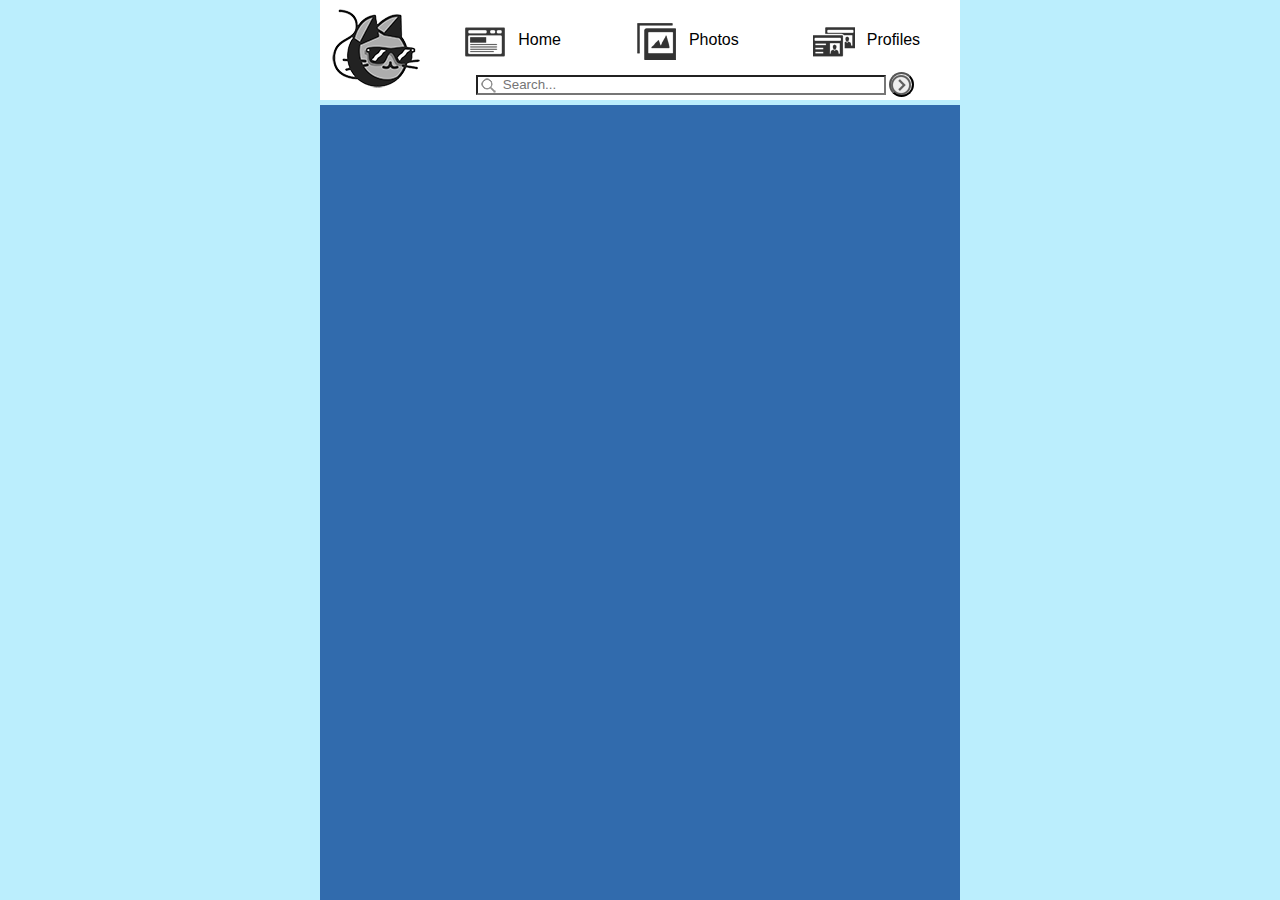
<file: home.html>
<html>
    
    <head>
        
        <link rel="icon" href="icon.png">
        
        <link rel="stylesheet" type="text/css" href="style.css" />
        
		<script src="https://code.jquery.com/jquery-3.2.1.js"></script>
        
        <script>
            function start() {
                $.ajax({
                    url: root + '/posts',
                    method: 'GET'
                }).then(function(data) {
                    //for debugging
                    //console.log(data);
                    posts = data;
                    postnumber = posts.length;
                    //console.log(posts);
                    
                    $.ajax({
                        url: root + '/users',
                        method: 'GET'
                    }).then(function(data) {
                        users = data;
                        //console.log(users);
                        loadPosts('');
                    });
                });
            }
        </script>
    </head>
    
    <body>
        <div id="header">
            <div id="logo"></div>
            <div id="navbar">
                <li class="navitem">
                    <a class="navlink" href="home.html">
                        <img class="navimg" id="homebtn" src="spritesheet.png" />
                        <span class="navtxt" id="hometxt">Home</span>
                    </a>
                </li>
                
                <li class="navitem">
                    <a class="navlink" href="photos.html">
                        <img class="navimg" id="photobtn" src="spritesheet.png" />
                        <span class="navtxt" id="phototxt">Photos</span>
                    </a>
                </li>
                
                <li class="navitem">
                    <a class="navlink" href="profiles.html">
                        <img class="navimg" id="profbtn" src="spritesheet.png" />
                        <span class="navtxt" id="proftxt">Profiles</span>
                    </a>
                </li>
            </div>
            <div id="search">
                <input type="text" id="searchbar" placeholder="Search..." />
                <button id="searchbtn"></button>
            </div>
        </div>

        <div id="main">
            <div id="maincontainer">
                
            </div>
        </div>
        
    </body>
    
    <script src="script.js"></script>
    
</html>
</file>
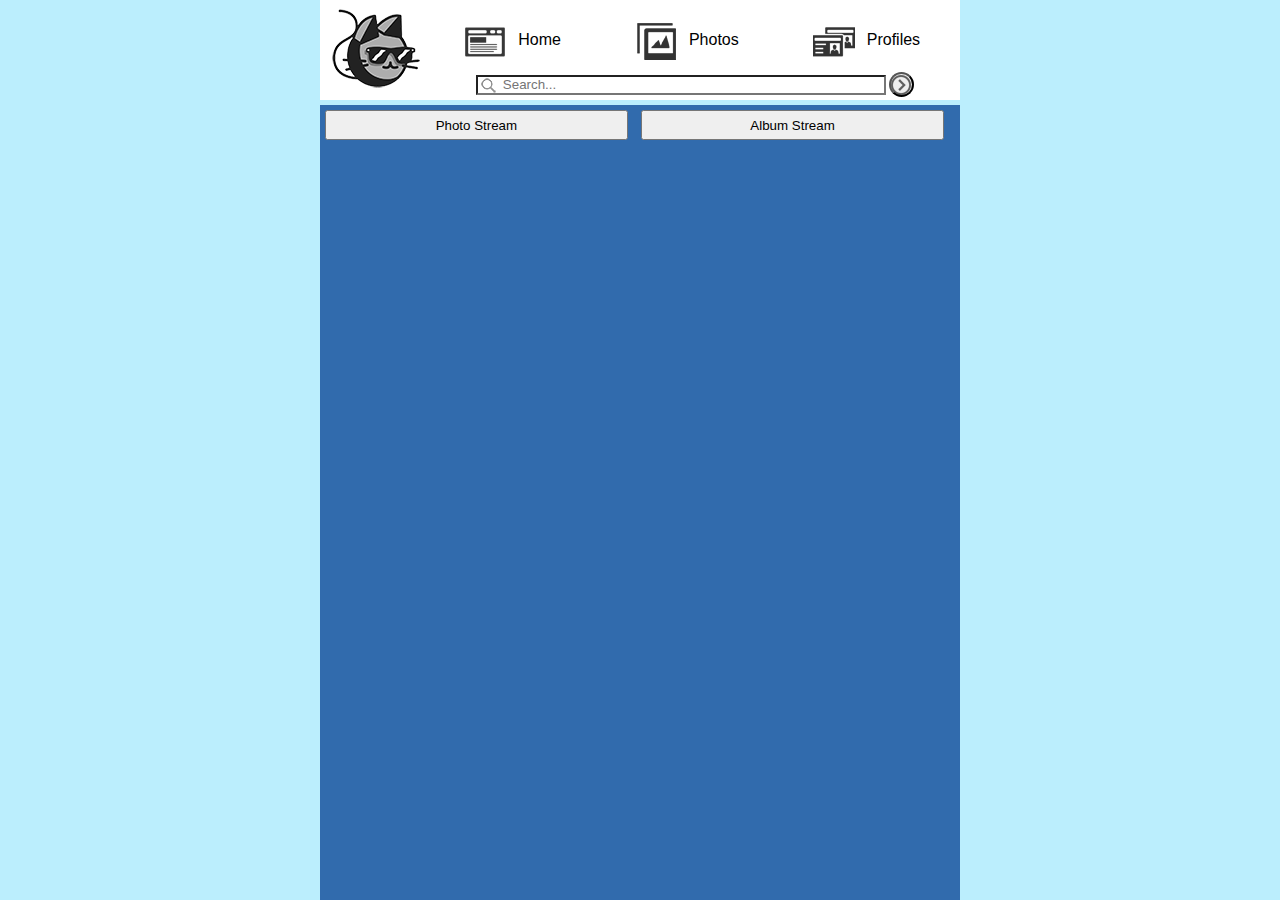
<file: photos.html>
<html>
    <head>
        
        <link rel="icon" href="icon.png">
        
        <link rel="stylesheet" type="text/css" href="style.css" />
        <link rel="stylesheet" type="text/css" href="photos.css" />
        
		<script src="https://code.jquery.com/jquery-3.2.1.js"></script>
        
        <script>
            
            function start() {
                $.ajax({
                    url: root + '/photos',
                    method: 'GET'
                }).then(function(data) {
                    //for debugging
                    //console.log(data);
                    photos = data;
                    photonumber = photos.length;
                    originalPhotoNum = photonumber;
                    //console.log(photos);
                    
                    $.ajax({
                        url: root + '/albums',
                        method: 'GET'
                    }).then(function(data) {
                        albums = data;
                        albumnumber = albums.length;
                        originalAlbumNum = albumnumber;
                        //console.log(albums);
                        
                         $.ajax({
                             url: root + '/users',
                             method: 'GET'
                         }).then(function(data) {
                             users = data;
                             //console.log(albums);
                             loadPhotos('');
                        });
                    });
                });
            }
            
        </script>
    </head>
    
    <body>
        <div id="header">
            <div id="logo"></div>
            <div id="navbar">
                <li class="navitem">
                    <a class="navlink" href="home.html">
                        <img class="navimg" id="homebtn" src="spritesheet.png" />
                        <span class="navtxt" id="hometxt">Home</span>
                    </a>
                </li>
                
                <li class="navitem">
                    <a class="navlink" href="photos.html">
                        <img class="navimg" id="photobtn" src="spritesheet.png" />
                        <span class="navtxt" id="phototxt">Photos</span>
                    </a>
                </li>
                
                <li class="navitem">
                    <a class="navlink" href="profiles.html">
                        <img class="navimg" id="profbtn" src="spritesheet.png" />
                        <span class="navtxt" id="proftxt">Profiles</span>
                    </a>
                </li>
            </div>
            <div id="search">
                <input type="text" id="searchbar" placeholder="Search..." />
                <button id="searchbtn"></button>
            </div>
        </div>
        
        <div id="main">
            <div id="photonav">
                <button class="filterbtn" id="photofilter">Photo Stream</button>
                <button class="filterbtn" id="albumfilter">Album Stream</button>
            </div>            
            <div id="maincontainer">
                
            </div>
        </div>
            
        <div id="myModal" class="modal">
            <span class="close cursor" onclick="closeModal()">&times;</span>
            <div class="modal-content">

                <a class="prev" onclick="plusSlides(-1)">&#10094;</a>
                <a class="next" onclick="plusSlides(1)">&#10095;</a>

                <div class="caption-container">

                </div>    

            </div>
        </div>
    
    </body>
        
    <script src="script.js"></script>
    <script src="photos_script.js"></script>

</html>
</file>
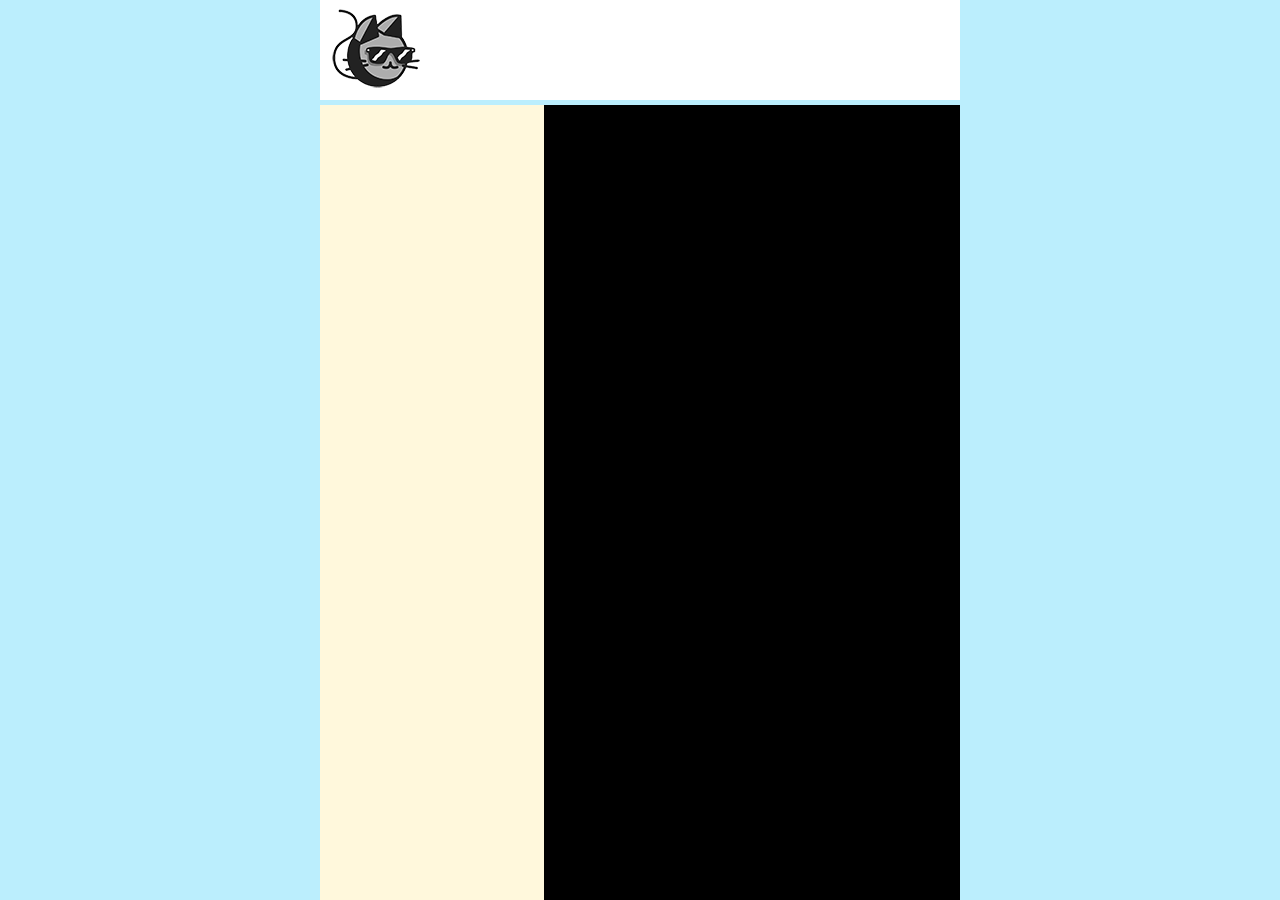
<file: profile.html>
<html>

    <head>
        <link rel="stylesheet" type="text/css" href="style.css"/>
        <script src="https://code.jquery.com/jquery-3.2.1.js"></script>

        <style>
            div#content {
                 position: fixed;
                    bottom: 0px;
                    left: 25%;

                    width: 50%;
                    min-width: 400px;
                    height: -webkit-calc(100% - 105px);
                    
                    background-color: cornflowerblue;
            }
            div#sidebar {
                width: 35%;
                height: 100%;
                display: flex;
                flex-direction: column;
                flex-wrap: wrap;
                background-color: cornsilk;
                position: absolute
            }
            .name {
                width: 75%;
                height: 5%;
                margin-left: 20px;
                margin-bottom: 10px;
                background-color: aquamarine;
                display: flex;
                font-size: 18; 
            }
            .username {
                width: 75%;
                height: 3%;
                margin-left: 20px;
                margin-bottom: 10px;
                background-color: aquamarine;
                display: flex;
                font-size: 16;
            }
            .email {
                width: 75%;
                height: 3%;
                margin-left: 20px;
                margin-bottom: 5px;
                background-color: aquamarine;
                display: flex;
                font-size: 16;
            }
            .street {
                width: 75%;
                height: 20%;
                margin-left: 20px;
                margin-bottom: 5px;
                background-color: aquamarine;
                display: flex;
                font-size: 14;
            }
            .suite {
                width: 75%;
                height: 20%;
                margin-left: 20px;
                margin-bottom: 5px;
                background-color: aquamarine;
                display: flex;
                font-size: 14;
            }
            .city {
                width: 75%;
                height: 20%;
                margin-left: 20px;
                margin-bottom: 5px;
                background-color: aquamarine;
                display: flex;
                font-size: 14;
            }
            .zipcode {
                width: 75%;
                height: 20%;
                margin-left: 20px;
                margin-bottom: 5px;
                background-color: aquamarine;
                display: flex;
                font-size: 14;
            }
            .phone {
                width: 75%;
                height: 3%;
                margin-left: 20px;
                margin-bottom: 10px;
                background-color: aquamarine;
                display: flex;
                font-size: 12;
            }
            .website {
                width: 75%;
                height: 3%;
                margin-left: 20px;
                margin-bottom: 10px;
                background-color: aquamarine;
                display: flex;
                font-size: 16;
            }
            .cname {
                width: 75%;
                height: 28%;
                margin-left: 20px;
                margin-bottom: 5px;
                background-color: aquamarine;
                display: flex;
                font-size: 14;
            }
            .catchPhrase {
                width: 75%;
                height: 28%;
                margin-left: 20px;
                margin-bottom: 5px;
                background-color: aquamarine;
                display: flex;
                font-size: 14;
            }
            .bs {
                width: 75%;
                height: 28%;
                margin-left: 20px;
                margin-bottom: 5px;
                background-color: aquamarine;
                display: flex;
                font-size: 14;
            }
            .address {
                width: 100%;
                height: 15%;
                background-color:aqua;
            }
            .company {
                width: 100%;
                height: 12%;
                background-color: aqua;
            }
            div#posts {
                width: 100%;
                height: 50%;
                display: flex;
                flex-direction: row;
                flex-wrap: wrap;
                background-color:black;
                
                overflow-x: scroll;
            }
            div#photos {
                width: 100%;
                height: 50%;
                display: flex;
                flex-direction: row;
                flex-wrap: wrap;
                background-color:black;
                
                overflow-x: scroll;
            }
            div#po-container {
                position: absolute;
                width: 100%;
            }
            table.post {
                width: -webkit-calc(100% - 30px);
                min-height: 50px;

                margin: 15px;
                padding: 5px;
                border-spacing: 5px;

                background-color: white;
            }

            table, td {
                border: 1px solid gray;
                border-radius: 5px;
            }
            .margin {
                margin-bottom: 10px;
            }
        </style>
            
        <script>
            var root = 'https://jsonplaceholder.typicode.com';
            var users;
            var posts;
            var photos;
            var postnumber;
            var usernumber;
            
            $(document).ready(function(){
                start();
                loadPost();
            });
            
             $(window).on('resize', function(){
                var win = $(this);
                if (win.width() < 800) {
                    $('#header').css({
                        left: '-webkit-calc(50% - 200px)'
                    });
                    
                    $('#main').css({
                        left: '-webkit-calc(50% - 200px)'
                    });
                }
                else {
                    $('#header').css({
                        left: '25%'
                    });
                    
                    $('#main').css({
                        left: '25%'
                    });
                }
            });
            
            function start() {
                $.ajax({
                    url: root + '/users',
                    method: 'GET'
                }).then(function(data){
                    users = data;
                    //usernumber = users.id;
                    postnumber = users[0].id * 10;
                    console.log(postnumber);
                    
                    var name = document.createElement("div");
                    var username = document.createElement("div");
                    var email = document.createElement("div");
                    var address = document.createElement("div");
                    var street = document.createElement("div");
                    var suite = document.createElement("div");
                    var city = document.createElement("div");
                    var zipcode = document.createElement("div");
                    var phone = document.createElement("div");
                    var website = document.createElement("div");
                    var company = document.createElement("div");
                    var cname = document.createElement("div");
                    var catchPhrase = document.createElement("div");
                    var bs = document.createElement("div");
                    
                    $(name).addClass("name");
                    $(username).addClass("username");
                    $(email).addClass("email");
                    $(address).addClass("address");
                    $(street).addClass("street");
                    $(suite).addClass("suite");
                    $(city).addClass("city");
                    $(zipcode).addClass("zipcode");
                    $(phone).addClass("phone");
                    $(website).addClass("website");
                    $(company).addClass("company");
                    $(cname).addClass("cname");
                    $(catchPhrase).addClass("catchPhrase");
                    $(bs).addClass("bs");
                    
                    $(name).html(users[0].name);
                    $(username).html(users[0].username);
                    $(email).html(users[0].email);
                    $(street).html(users[0].address.street);
                    $(suite).html(users[0].address.suite);
                    $(city).html(users[0].address.city);
                    $(zipcode).html(users[0].address.zipcode);
                    $(phone).html(users[0].phone);
                    $(website).html(users[0].website);
                    $(cname).html(users[0].company.name);
                $(catchPhrase).html(users[0].company.catchPhrase);
                    $(bs).html(users[0].company.bs);
                    
                    $("#sidebar").append(name);
                    $("#sidebar").append(username);
                    $("#sidebar").append(email);
                    $(address).append(street);
                    $(address).append(suite);
                    $(address).append(city);
                    $(address).append(zipcode);
                    $("#sidebar").append(address);
                    $("#sidebar").append(phone);
                    $("#sidebar").append(website);
                    $(company).append(cname);
                    $(company).append(catchPhrase);
                    $(company).append(bs);
                    $("#sidebar").append(company);
                 
                });
            }
                function loadPost() {
                    $.ajax({
                    url: root + '/posts',
                    method: 'GET'
                    }).then(function(data){
                        posts = data;
                        
                        var post = posts[postnumber - 1];
                        var user = users[post.userid - 1];
                        
                         var posttb = document.createElement("table");
                        //var pic = document.createElement("td");
                        var username = document.createElement("td");
                        var title = document.createElement("td");
                        var content = document.createElement("td");
                        var row1 = document.createElement("tr");
                        var row2 = document.createElement("tr");
                        var row3 = document.createElement("tr");
                        
                        $(posttb).addClass("post");
                        //$(pic).addClass("userpic");
                        $(username).addClass("username");
                        $(title).addClass("title");
                        $(content).addClass("content");

                        $(username).html(users[0].username);
                        $(title).html(post.title);
                        $(content).html(post.body);
                        
                        $(row1).append(username);
                        $(row2).append(title);
                        $(row3).append(content);
                        console.log(row1);

                        $(posttb).append(row1);
                        $(posttb).append(row2);
                        $(posttb).append(row3);
                        
                        var tempdiv = document.createElement("div");
                        var loadBtn = document.createElement("button");
                        
                        $(loadBtn).text("Load More");
                        $(tempdiv).attr("id", "endofpage");
                        $(loadBtn).attr("id", "loadbtn");
                        
                        $(tempdiv).append(loadBtn);
                        $('#loadbtn').click(function(){
                            loadMorePosts();
                        });
                        console.log(posttb);
                        $("#po-container").append(posttb);
                        $("#po-container").append(tempdiv);
                        
                    });
                }
                
        /*       function loadMorePosts() {
                    $("#endofpage").remove();
                    $("#photos").remove();
                    
                    for(var i = 0 ; i < 9; i++) {
                    var post = posts[postnumber - 2];
                    var user = users[post.userId - 2];
                    //console.log('post ' + postnumber + user.name);
                    
                    var posttb = document.createElement("table");
                    //var pic = document.createElement("td");
                    var username = document.createElement("td");
                    var title = document.createElement("td");
                    var content = document.createElement("td");
                    var row1 = document.createElement("tr");
                    var row2 = document.createElement("tr");
                    var row3 = document.createElement("tr");

                    $(posttb).addClass("post");
                    //$(pic).addClass("userpic");
                    $(username).addClass("username");
                    $(title).addClass("title");
                    $(content).addClass("content");
                    
                    $(username).html(user.username);
                    $(title).html(post.title);
                    $(content).html(post.body);
                    
                    //$(pic).attr("rowspan", 3);
                    
                    //$(row1).append(pic);
                    $(row1).append(username);
                    $(row2).append(title);
                    $(row3).append(content);
                    console.log(row1);
                    
                    $(posttb).append(row1);
                    $(posttb).append(row2);
                    $(posttb).append(row3);
                    
                    console.log(posttb);
                    $("#po-container").append(posttb);
                    
                    postnumber--;
                }
                
            }*/
            
        </script>
    </head>

    <body>
        <div id="header">
            <div id="logo"></div>
            <div id="navbar">
                <a href="home.html">
                    <li class="navitem" id="homebtn"></li>
                </a>
                <a href="photos.html">
                    <li class="navitem" id="photobtn"></li>
                </a>
                <a href="profiles.html">
                    <li class="navitem" id="profbtn"></li>
                </a>
            </div>
        </div>
        
        <div id="content">
            <div id="sidebar"></div>
            <div id="posts">
                <div id="po-container"></div>
            </div>
                
            <div id="photos">
                <div id="ph-container"></div>
            </div>
                
        </div>
            
        
    
    </body>

</html>
</file>
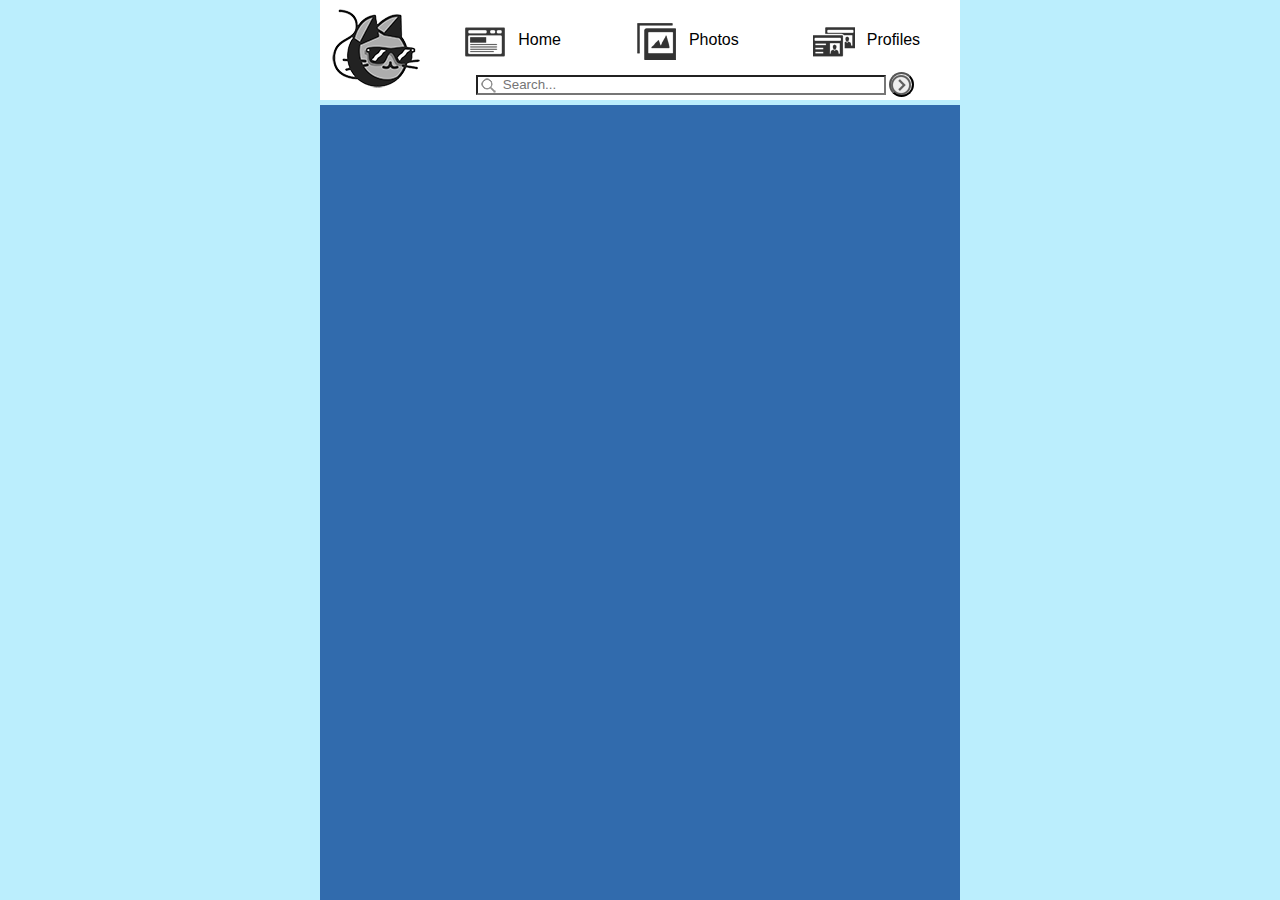
<file: profiles.html>
<html>
    
    <head>
        
        <link rel="icon" href="icon.png">
        
        <link rel="stylesheet" type="text/css" href="style.css" />
        <link rel="stylesheet" type="text/css" href="photos.css" />
        
		<script src="https://code.jquery.com/jquery-3.2.1.js"></script>
        
        <script>
            var key;
            var usernumber;
            
            function start() {
                
                key = window.location.search;
                
                if(key.trim() != '') {
                    key = key.split('=');
                    key = key[1];
                    
                    $.ajax({
                        url: root + '/users?id=' + key,
                        method: 'GET'
                    }).then(function(data) {
                        users = data;
                        user = users[0];
                        document.title = user.name;

                        $.ajax({
                            url: root + '/posts?userId=' + key,
                            method: 'GET'
                        }).then(function(data) {
                            posts = data;
                            
                            $.ajax({
                                url: root + '/albums?userId=' + key,
                                method: 'GET'
                            }).then(function(data) {
                                albums = data;
                                
                                $.ajax({
                                    url: root + '/photos',
                                    method: 'GET'
                                }).then(function(data) {
                                    photos = data;
                                    displayProfile();
                                });
                            });
                        });
                    });
                } else {
                    document.title = 'Profiles';
                    $.ajax({
                        url: root + '/users',
                        method: 'GET'
                        }).then(function(data) {
                            users = data;
                            //console.log(users);
                            loadProfiles();
                    });
                }
                
            }
            
            function displayProfile() {
                
                //console.log(posts);
                //console.log(user);
                
                $('#main').css({
                    'overflow-y': 'hidden',
                    'background-color': 'skyblue'
                });
            
                $('#maincontainer').css({
                    'position': 'fixed',
                    'bottom': '0px',
                    'width': '100%',
                    'height': '-webkit-calc(45% - 80px)',
                    'background-color': '#316bad'
                });
                
                sizeFunction();
                
                var pcon = document.createElement("div");
                var ucon = document.createElement("div");
                var acon = document.createElement("div");
                
                $(ucon).attr('id', "usercontainer");
                $(pcon).attr('id', "postcontainer");
                $(acon).attr('id', "albumcontainer");
                
                $(pcon).addClass("streamcontainer");
                $(acon).addClass("streamcontainer");
                
                var ptext = document.createElement("span");
                var atext = document.createElement("span");
                $(ptext).text('Posts');
                $(atext).text('Albums');
                
                loadProfiles();
                $(ucon).append($('.user'));
                $("#main").append(ucon);
                
                $.ajax({
                        url: root + '/users',
                        method: 'GET'
                    }).then(function(data) {
                        users = data;

                        loadPosts();
                        $(pcon).append($('.post'));
                        $("#maincontainer").append(pcon);

                        findAlbum();
                        $(acon).append($('#photocontainer'));
                        $('#maincontainer').append(acon);

                        if($("#endofpage").length) {
                            $("#endofpage").remove();
                        }
                    });
                
            }
            
        </script>
        <style>
            
            div#usercontainer {
                width: 100%;
                height: 50%;
                position: absolute;
            }
            
            div.streamcontainer {
                width: 50%;
                height: 100%;
                position: absolute;
                bottom: 0px;
                
                overflow-y: scroll;
                text-align: center;
                font-size: 18px;
            }
            
            div#postcontainer {
                left: 0px;
            }
            
            div#albumcontainer {
                right: 0px;
            }
        </style>
    </head>
    
    <body>
        
        <div id="header">
            <div id="logo"></div>
            <div id="navbar">
                <li class="navitem">
                    <a class="navlink" href="home.html">
                        <img class="navimg" id="homebtn" src="spritesheet.png" />
                        <span class="navtxt" id="hometxt">Home</span>
                    </a>
                </li>
                
                <li class="navitem">
                    <a class="navlink" href="photos.html">
                        <img class="navimg" id="photobtn" src="spritesheet.png" />
                        <span class="navtxt" id="phototxt">Photos</span>
                    </a>
                </li>
                
                <li class="navitem">
                    <a class="navlink" href="profiles.html">
                        <img class="navimg" id="profbtn" src="spritesheet.png" />
                        <span class="navtxt" id="proftxt">Profiles</span>
                    </a>
                </li>
            </div>
            <div id="search">
                <input type="text" id="searchbar" placeholder="Search..." />
                <button id="searchbtn"></button>
            </div>
        </div>

        <div id="main">
            <div id="maincontainer">
            </div>
        </div>
        
    </body>
    
    <script src="script.js"></script>
    <script src="photos_script.js"></script>
    
</html>
</file>
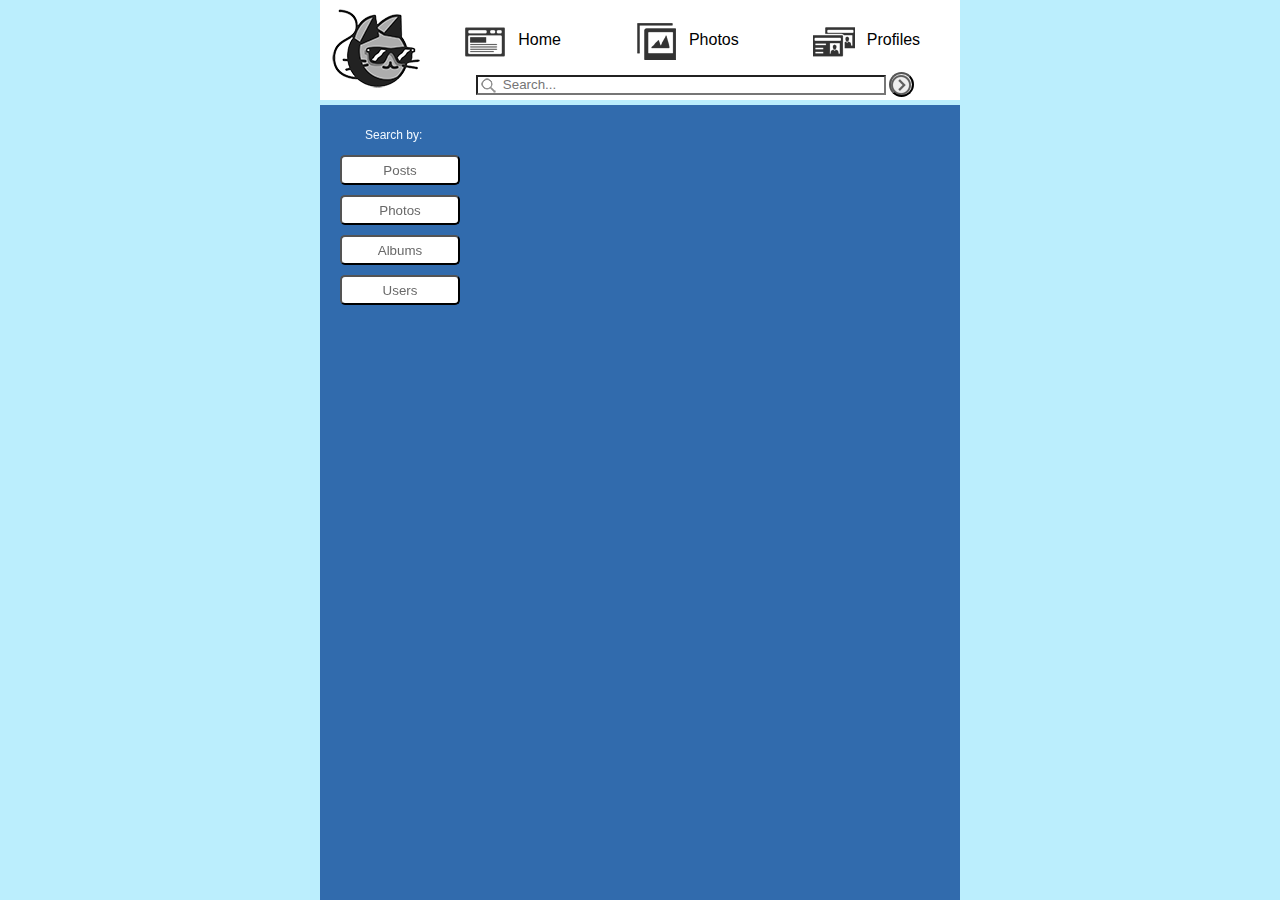
<file: search.html>
<html>
    
    <head>
        
        <link rel="icon" href="icon.png">
        
        <link rel="stylesheet" type="text/css" href="style.css" />
        <link rel="stylesheet" type="text/css" href="search.css" />
        <link rel="stylesheet" type="text/css" href="photos.css" />
        
		<script src="https://code.jquery.com/jquery-3.2.1.js"></script>
        
        <script>
            
            $(document).ready(function(){
                $('#postsfilter').click(function(){
                    from = 'home';
                    reset();
                });
                
                $('#photofilter').click(function(){
                    from = 'photos';
                    reset();
                });
                
                $('#albumfilter').click(function(){
                    from = 'albums';
                    reset();
                });
                
                $('#userfilter').click(function(){
                    from = 'profiles';
                    reset();
                });
            });
            
            function start() {
                key = window.location.search;
                key = key.split('?');
                
                from = key[1];
                key = key[2].toLowerCase();
                
                $('#searchbar').val(key);
                
                displaySearch();
            }
            
            function displaySearch() {
                
                switch(from) {
                    case 'home':
                    case 'search':
                        $.ajax({
                            url: root + '/posts',
                            method: 'GET'
                        }).then(function(data) {
                            posts = data;
                            postnumber = posts.length;
                            
                            $.ajax({
                                url: root + '/users',
                                method: 'GET'
                            }).then(function(data) {
                                users = data;
                                filterPosts(key);
                            });
                        });
                        break;
                    case 'photos':
                        $.ajax({
                            url: root + '/photos',
                            method: 'GET'
                        }).then(function(data) {
                            photos = data;
                            photonumber = photos.length;
                            
                            $.ajax({
                                url: root + '/albums',
                                method: 'GET'
                            }).then(function(data) {
                                albums = data;
                                albumnumber = albums.length;
                                
                                $.ajax({
                                    url: root + '/users',
                                    method: 'GET'
                                }).then(function(data) {
                                    users = data;
                                    filterPhotos(key);
                                });
                            });
                        });
                        break;
                    case 'albums':
                        $.ajax({
                            url: root + '/photos',
                            method: 'GET'
                        }).then(function(data) {
                            photos = data;
                            photonumber = photos.length;
                            
                            $.ajax({
                                url: root + '/albums',
                                method: 'GET'
                            }).then(function(data) {
                                albums = data;
                                albumnumber = albums.length;
                                
                                $.ajax({
                                    url: root + '/users',
                                    method: 'GET'
                                }).then(function(data) {
                                    users = data;
                                    filterAlbums(key);
                                });
                            });
                        });
                        break;
                    case 'profiles':
                        $.ajax({
                            url: root + '/users',
                            method: 'GET'
                        }).then(function(data) {
                            users = data;
                            usernumber = users.length;
                            filterUsers(key);
                        });
                        break;
                }
                
            }
            
            function reset() {
                $('#searchres').text('');
                $('#maincontainer').remove();
                var maincont = document.createElement("div");

                $(maincont).attr("id", "maincontainer");

                $("#main").append(maincont);
                search();
            }
            
        </script>
    </head>
    
    <body>
        
        <div id="header">
            <div id="logo"></div>
            <div id="navbar">
                <li class="navitem">
                    <a class="navlink" href="home.html">
                        <img class="navimg" id="homebtn" src="spritesheet.png" />
                        <span class="navtxt" id="hometxt">Home</span>
                    </a>
                </li>
                
                <li class="navitem">
                    <a class="navlink" href="photos.html">
                        <img class="navimg" id="photobtn" src="spritesheet.png" />
                        <span class="navtxt" id="phototxt">Photos</span>
                    </a>
                </li>
                
                <li class="navitem">
                    <a class="navlink" href="profiles.html">
                        <img class="navimg" id="profbtn" src="spritesheet.png" />
                        <span class="navtxt" id="proftxt">Profiles</span>
                    </a>
                </li>
            </div>
            <div id="search">
                <input type="text" id="searchbar" placeholder="Search..." />
                <button id="searchbtn"></button>
            </div>
        </div>

        <div id="main">
            <div id="filtercontainer">
                <span>Search by:</span>
                <button class="filterbutton" id="postsfilter">Posts</button>
                <br>
                <button class="filterbutton" id="photofilter">Photos</button>
                <br>
                <button class="filterbutton" id="albumfilter">Albums</button>
                <br>
                <button class="filterbutton" id="userfilter">Users</button>
            </div>
            
            <div id="searchresults">
                <span id="searchres"></span>
            </div>
            
            <div id="maincontainer">
                
            </div>
        </div>
            
        <div id="myModal" class="modal">
            <span class="close cursor" onclick="closeModal()">&times;</span>
            <div class="modal-content">

                <a class="prev" onclick="plusSlides(-1)">&#10094;</a>
                <a class="next" onclick="plusSlides(1)">&#10095;</a>

                <div class="caption-container">

                </div>    

            </div>
        </div>
        
    </body>
    
    <script src="script.js"></script>
    <script src="photos_script.js"></script>
    
</html>
</file>
<file: style.css>
body {
    font-family: Helvetica, Arial, sans-serif;
    font-size: 12px;
    color: #384651;
    
    background-color: #bbeefd;
}

a {
    text-decoration: none;
    color: #000;
}

a:visited {
    color: #000;
}

a:hover {
    color: 	#0099cc;
}

div#header {
    position: fixed;
    top: 0px;
    left: 25%;
    
    height: 100px;
    width: 50%;
    min-width: 400px;
    margin: 0 auto;
    
    background-color: #fff;
}

div#logo {
    height: 100%;
    padding-left: 100px;
    float: left;
    margin: 0px 5px;
    
    background-image: url(icon.png);
}

div#navbar {
    display: flex;
    flex-direction: row;
    flex-wrap: wrap;
    justify-content: space-around;
    vertical-align: middle;
    
    float: right;
    width: -webkit-calc(100% - 110px);
    height: -webkit-calc(100% - 40px);
    
    overflow-x: hidden;
    overflow-y: hidden;
}

li.navitem {
    margin: 0px auto;
    
    line-height: 80px;
    text-align: center;
    
    list-style: none;
}

img.navimg {
    width: 50px;
    height: 50px;
    object-fit: none;
    vertical-align: middle;
    margin: 5px;
}

span.navtxt {
    margin-right: 15px;
    font-size: 16px;
}

img#homebtn {
    object-position: 0px 0px;
}

img#photobtn {
    object-position: -50px 0px;
}

img#profbtn {
    object-position: -100px 0px;
}

div#search {
    display: table-cell;
    float: right;
    position: absolute;
    right: 0px;
    bottom: 0px;
    
    width: -webkit-calc(100% - 130px);
    height: 20px;
    line-height: 20px;
    padding-bottom: 8px;
    padding-right: 10px;
    text-align: center;
}

input#searchbar {
    width: -webkit-calc(100% - 100px);
    height: 20px;   
    vertical-align: middle;
    padding-left: 25px;
    
    background-image: url(search.png);
    background-position: left center;
    background-repeat: no-repeat;
}

button#searchbtn {
    width: 25px;
    height: 25px;
    vertical-align: middle;
    text-align: center;
    
    background-image: url(spritesheet.png);
    background-position: -150px 0px;
    border-radius: 100%;
}

button#searchbtn:hover {
    background-color: lightgray;
}

div#main {
    position: fixed;
    bottom: 0px;
    left: 25%;
    
    width: 50%;
    min-width: 400px;
    height: -webkit-calc(100% - 105px);
    overflow-y: scroll;
    
    background-color: #316bad;
}

div#maincontainer {
    position: absolute;
    width: 100%;
    padding-bottom: 55px;
}   

table {
    width: -webkit-calc(100% - 30px);
    min-height: 50px;
    
    margin: 15px;
    padding: 5px;
    border-spacing: 8px;
    
    background-color: white;
    font-size: 13px;
}

table, td {
    border: 1px;
    border-radius: 5px;
}

table.user td {
    display: table-row;
    vertical-align: middle;
}

table.user td span {
    padding-left: 20px;
}
/*
td.emailrow {
    background-image: url(search.png);
    background-position: left center;
    background-repeat: no-repeat;
}*/

span.name {
    padding-right: 10px;
    
    font-size: 14px;
    font-weight: bolder;
}

span.username {
    font-size: 13px;
    display: inline-block;
}

td.title {
    text-align: center;
    font-size: 14px;
}

div#endofpage {
    width: 100%;
    height: 60px;
    
    position: absolute;
    bottom: 0px;
    text-align: center;
    vertical-align: bottom;
    color: #000;
    background-image: url(end.png);
    background-repeat: no-repeat;
    background-position: center;
}

button#loadbtn {
    width: 105px;
    height: 30px;
    margin: 15px auto;
    background-image: url(loadmore.png);
    background-position: center;
}

button#loadbtn:hover {
    background-image: url(loadmorehover.png);
}
</file>
<file: photos.css>
.photosmall {
    display: inline-block;
    padding: 10px;
    transition: 0.3s;
    float: left;
}

.photosmall:hover {
    opacity: 0.7;
    cursor: pointer;
}

.img {
    border-radius: 10px;
    display: block;
    margin: auto;
    height: 150px;
    width: 150px;
}

#gallery {
    position: relative;
}

button.filterbtn {
    width: -webkit-calc(52% - 30px);
    height: 30px;
    margin: 5px;
}

button.filterbtn:hover {
    color: 	#0099cc;
    background-color: aliceblue;
    box-shadow: 0.5px 0.5px 1px rgba(89,89,89,1);
}

#photocontainer {
    width: 100%;
    display: block;
}

#photonav {
    
}

.modal {
  display: none;
  position: fixed;
  z-index: 1;
  padding-top: 100px;
  left: 0;
  top: 0;
  width: 100%;
  height: 100%;
  overflow: auto;
  background-color: black;
}

/* Modal Content */
.modal-content {
  position: relative;
  background-color: #fefefe;
  margin: auto;
  padding: 0;
  width: 90%;
  max-width: 1200px;
}

.modalImg {
    width: 100%;
}

/* The Close Button */
.close {
  color: white;
  position: absolute;
  top: 10px;
  right: 25px;
  font-size: 35px;
  font-weight: bold;
}

.close:hover,
.close:focus {
  color: #999;
  text-decoration: none;
  cursor: pointer;
}

.mySlides {
  display: none;
}

.cursor {
  cursor: pointer
}

/* Next & previous buttons */
.prev,
.next {
  cursor: pointer;
  position: absolute;
  top: 50%;
  width: auto;
  padding: 16px;
  margin-top: -50px;
  color: white;
  font-weight: bold;
  font-size: 20px;
  transition: 0.6s ease;
  border-radius: 0 3px 3px 0;
  user-select: none;
  -webkit-user-select: none;
}

/* Position the "next button" to the right */
.next {
  right: 0;
  border-radius: 3px 0 0 3px;
}

/* On hover, add a black background color with a little bit see-through */
.prev:hover,
.next:hover {
  background-color: rgba(0, 0, 0, 0.8);
}

.caption-container {
  text-align: left;
  font-size: 20px;
  background-color: black;
  padding: 2px 16px;
  color: #bbeefd;
}

.captions > a {
    color: #bbeefd;
}

.demo {
  opacity: 0.6;
}

.active,
.demo:hover {
  opacity: 1;
}

/*
::-webkit-scrollbar{
    display:none;
}*/
</file>
<file: search.css>
div#searchresults {
    position: absolute;
    right: 0px;
    width: -webkit-calc(100% - 160px);
    height: 30px;
    padding: 10px 0px;
}

span#searchres, div#filtercontainer span {
    line-height: 30px;
    vertical-align: middle;
    margin-left: 30px;
    
    font-size: 12px;
    color: aliceblue;
}

div#maincontainer {
    position: absolute;
    top: 30px;
    right: 0px;
    width: -webkit-calc(100% - 150px);
}

div#filtercontainer {
    position: fixed;
    width: 150px;
    height: 100%;
    padding: 15px;
}

button.filterbutton {
    width: -webkit-calc(100% - 30px);
    height: 30px;
    margin: 5px;
    
    border-radius: 5px;
    color: dimgray;
    background-color: white;
}

button.filterbutton:hover {
    color: 	#0099cc;
    background-color: aliceblue;
    box-shadow: 0.5px 0.5px 1px rgba(89,89,89,1);
}
</file>
